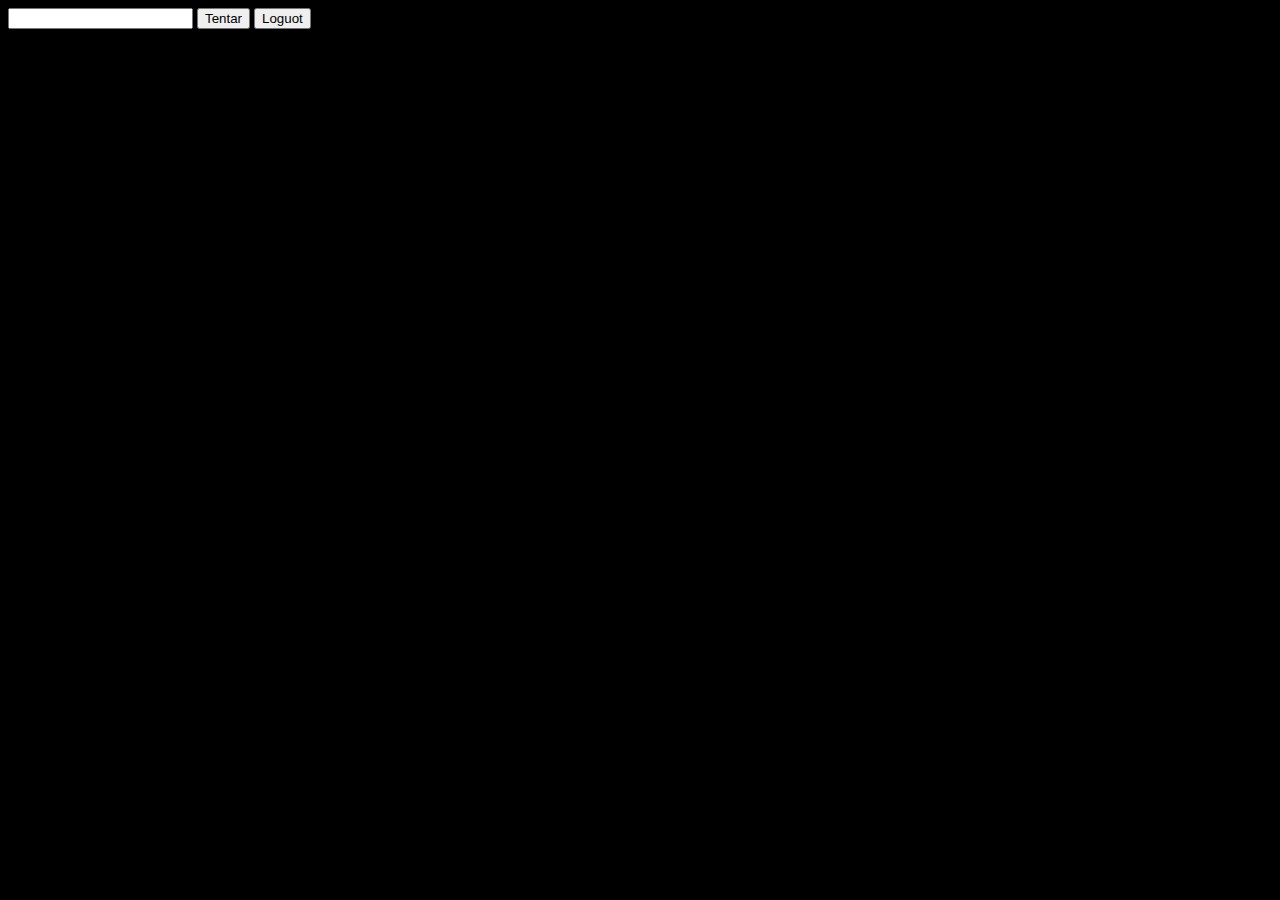
<file: Aula_9/index.html>
<!DOCTYPE html>
<html lang="en">
<head>
    <meta charset="UTF-8">
    <meta name="viewport" content="width=device-width, initial-scale=1.0">
    <title>Document</title>
    <link rel="stylesheet" href="style.css">
    <script src="feminino.js"></script>
    <script src="md5-min.js"></script>
    <script src="codigo.js" defer></script>
</head>
<body>
    <input type="password" id="senha">
    <button id="botao">Tentar</button>
    <button id="logout">Loguot</button>
    <div id="container">

    </div>
    
</body>
</html>
</file>
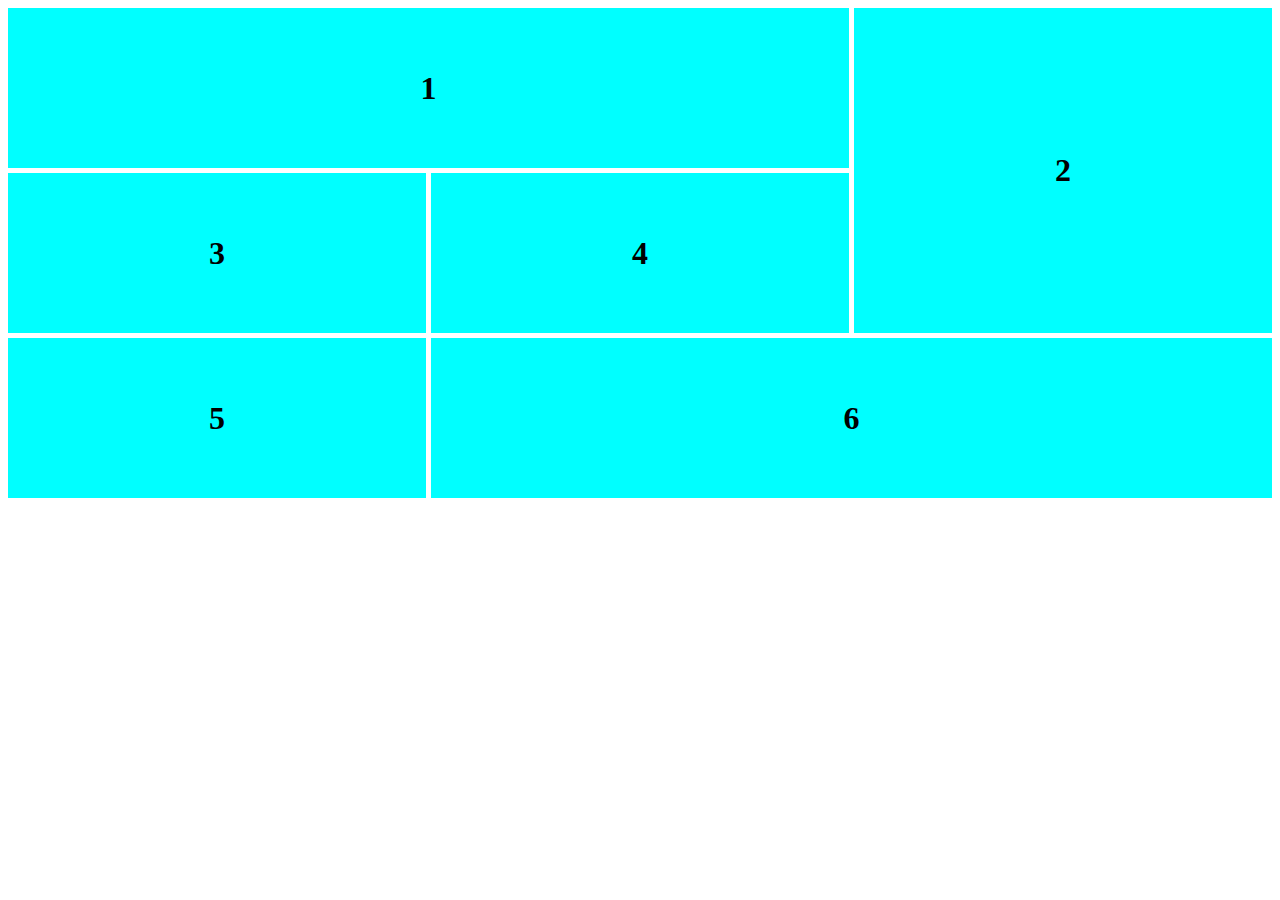
<file: Aula_7/Grid/index.html>
<!DOCTYPE html>
<html lang="en">
<head>
    <meta charset="UTF-8">
    <meta name="viewport" content="width=device-width, initial-scale=1.0">
    <link href="style2.css" rel="stylesheet">
    <title>Document</title>
</head>
<body>
    <div id="container">
        <div id="um">1</div>
        <div id="dois">2</div>
        <div id="tres">3</div>
        <div id="quatro">4</div>
        <div id="cinco">5</div>
        <div id="seis">6</div>
    </div>
</body>
</html>
</file>
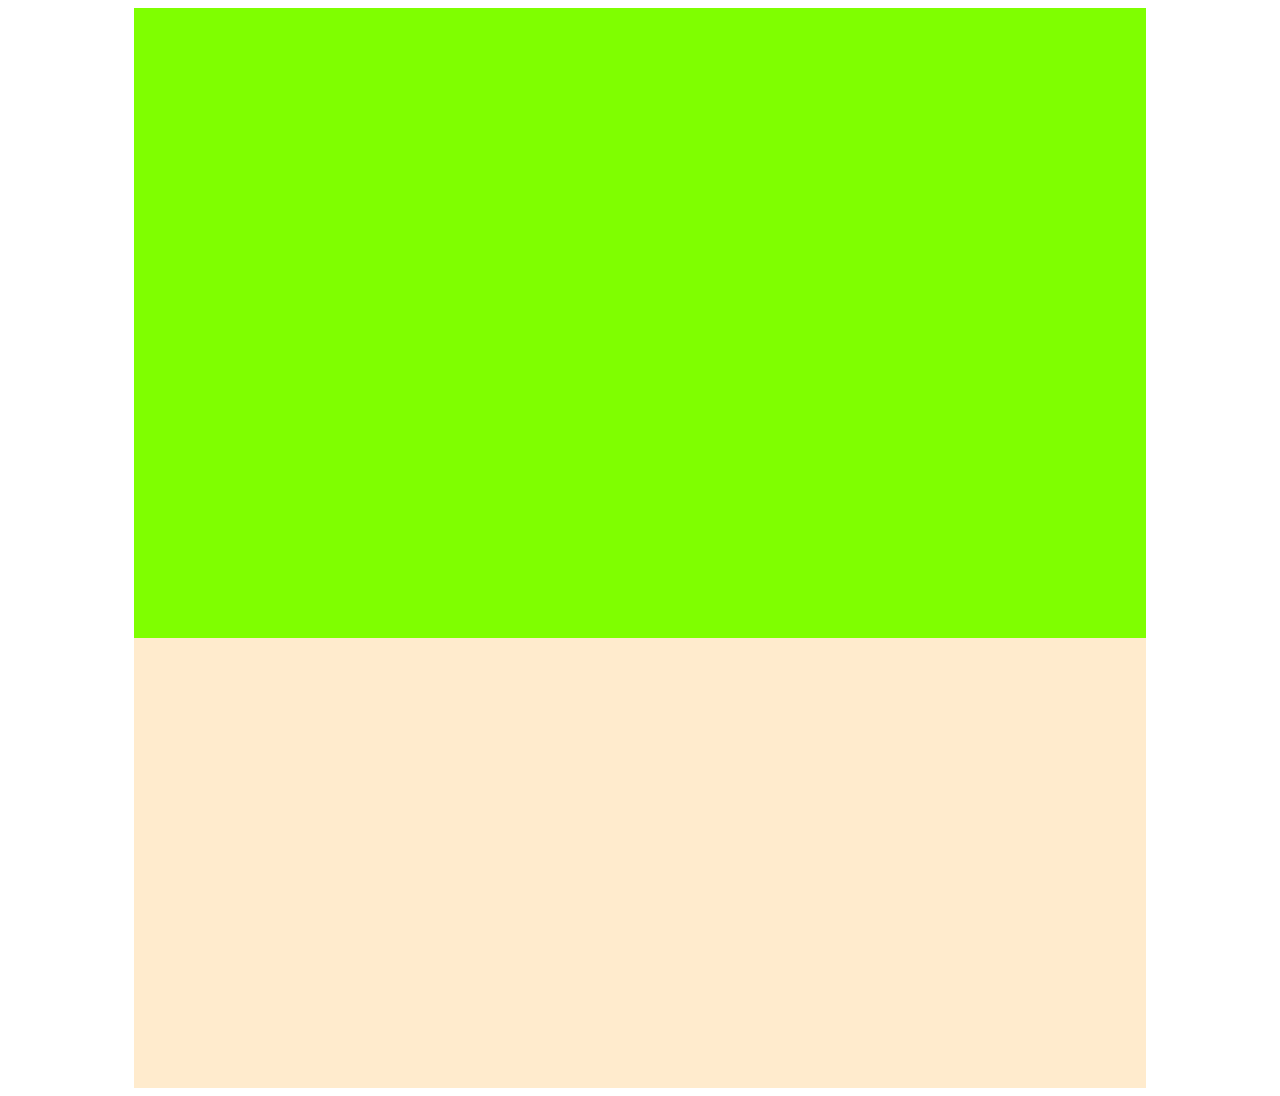
<file: Aula_7/Mediaqueries/index.html>
<!DOCTYPE html>
<html lang="en">
<head>
    <meta charset="UTF-8">
    <meta name="viewport" content="width=device-width, initial-scale=1.0">
    <title>Document</title>
    <link href="style.css" rel="stylesheet">
</head>
<body>
    <div id="minha-div"></div>
    <div id="div2"></div>
</body>
</html>
</file>
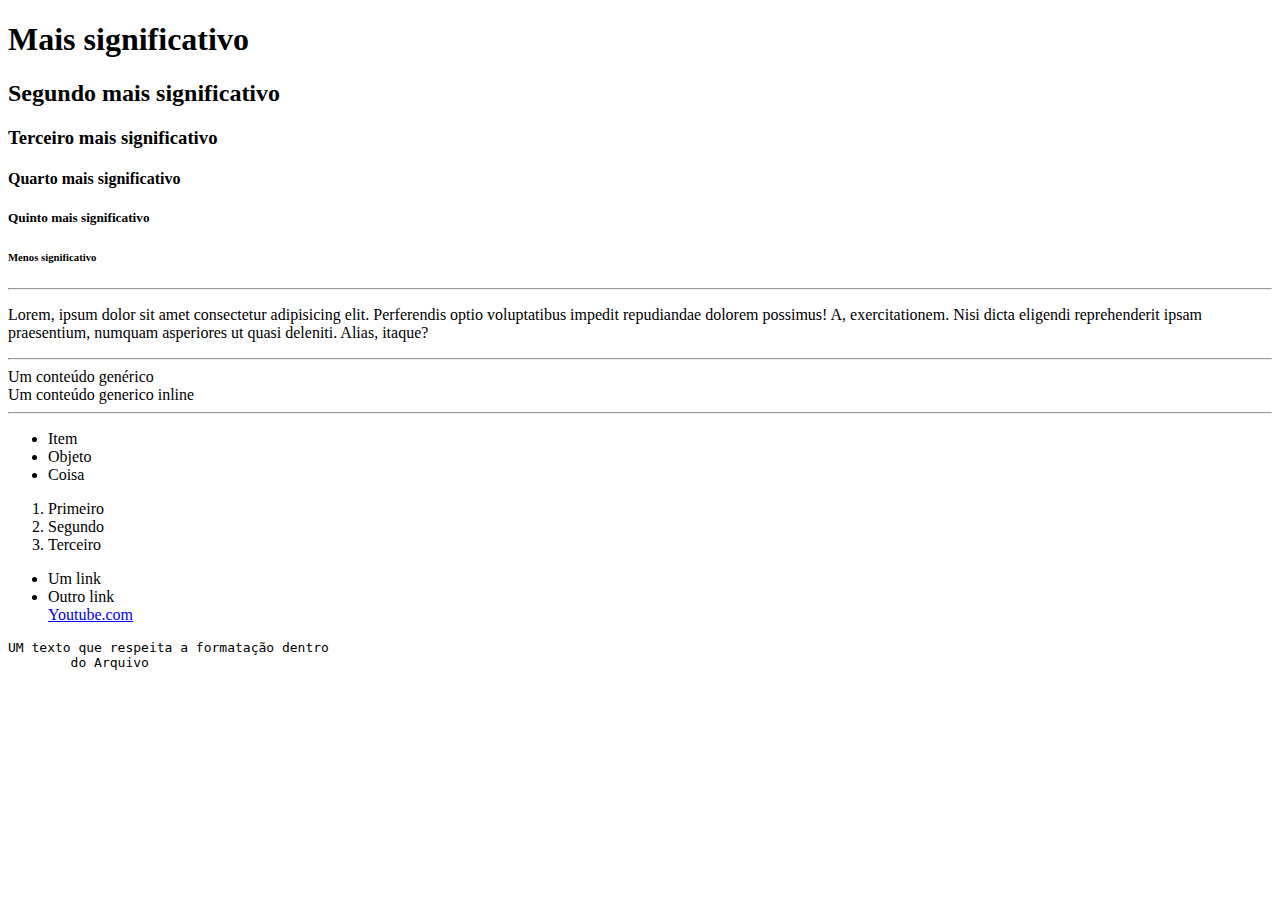
<file: Aula_3/Exercicio-1.html>
<!DOCTYPE html>
<html lang="pt-br">
    <head>
        <title>Pagina Teste Aula 3</title>
        <meta charset="utf-8">
        <meta name="viewport" content="width=device-width, initial-scale=1.0">
    </head>
    <body>
        <h1>Mais significativo</h1>
        <h2>Segundo mais significativo</h2>
        <h3>Terceiro mais significativo</h3>
        <h4>Quarto mais significativo</h4>
        <h5>Quinto mais significativo</h5>
        <h6>Menos significativo</h6>
        <hr>
        <p>Lorem, ipsum dolor sit amet consectetur adipisicing elit. Perferendis optio voluptatibus impedit repudiandae dolorem possimus! A, exercitationem. Nisi dicta eligendi reprehenderit ipsam praesentium, numquam asperiores ut quasi deleniti. Alias, itaque?</p>
        <hr>
        <div>Um conteúdo genérico</div>
        <span>Um conteúdo generico inline</span>
        <hr>
        <ul>
            <li>Item</li>
            <li>Objeto</li>
            <li>Coisa</li>
        </ul>
        <ol>
            <li>Primeiro</li>
            <li>Segundo</li>
            <li>Terceiro</li>
        </ol>
        <menu>
            <li>Um link</li>
            <li>Outro link</li>
            <a href="http://Youtube.com">Youtube.com</a>
        </menu>
        <pre>
UM texto que respeita a formatação dentro                           
        do Arquivo
        </pre>
    </body>
</html>
</file>
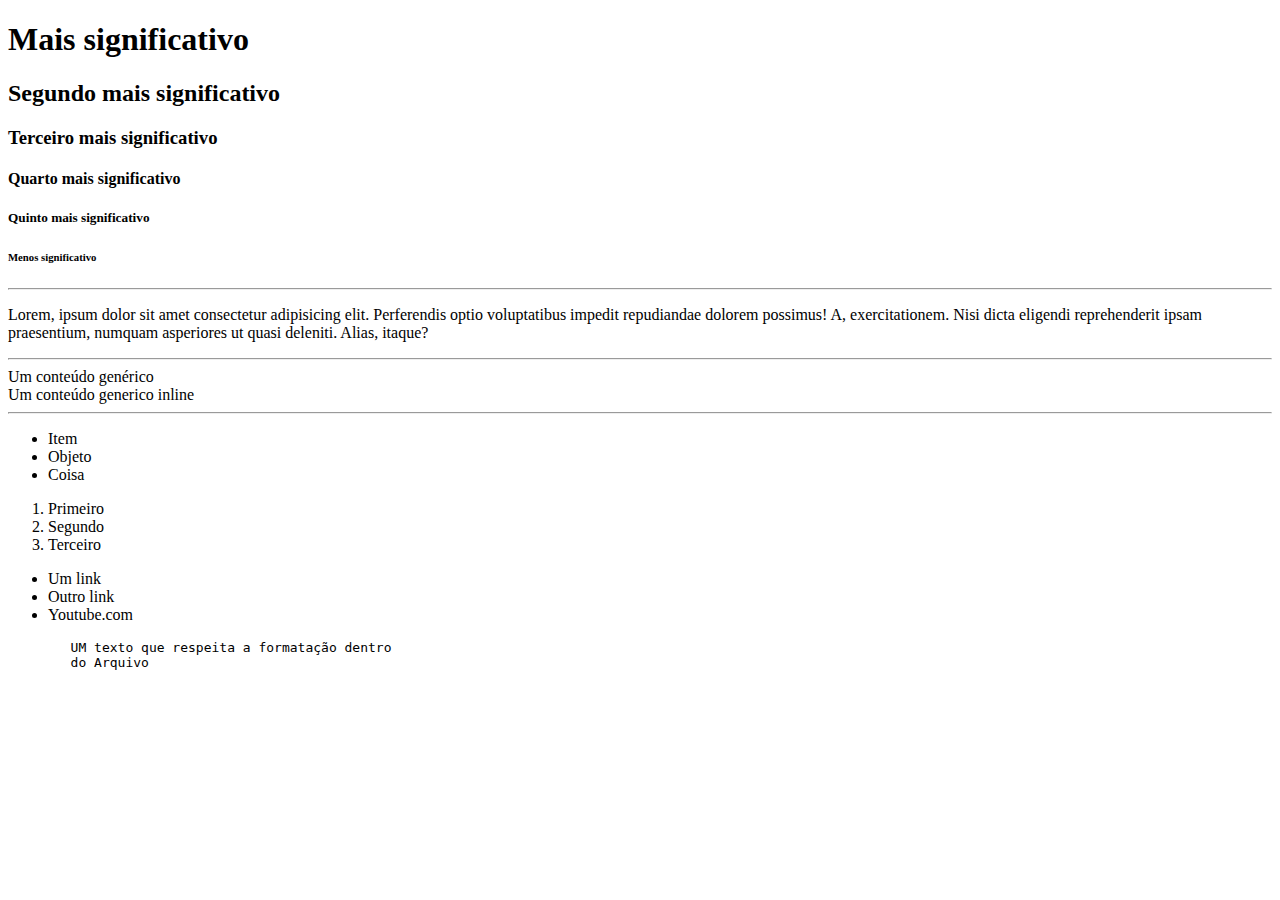
<file: Aula_3/pagina.html>
<!DOCTYPE html>
<html lang="pt-br">
    <head>
        <title>Pagina Teste Aula 3</title>
        <meta charset="utf-8">
        <meta name="viewport" content="width=device-width, initial-scale=1.0">
    </head>
    <body>
        <h1>Mais significativo</h1>
        <h2>Segundo mais significativo</h2>
        <h3>Terceiro mais significativo</h3>
        <h4>Quarto mais significativo</h4>
        <h5>Quinto mais significativo</h5>
        <h6>Menos significativo</h6>
        <hr>
        <p>Lorem, ipsum dolor sit amet consectetur adipisicing elit. Perferendis optio voluptatibus impedit repudiandae dolorem possimus! A, exercitationem. Nisi dicta eligendi reprehenderit ipsam praesentium, numquam asperiores ut quasi deleniti. Alias, itaque?</p>
        <hr>
        <div>Um conteúdo genérico</div>
        <span>Um conteúdo generico inline</span>
        <hr>
        <ul>
            <li>Item</li>
            <li>Objeto</li>
            <li>Coisa</li>
        </ul>
        <ol>
            <li>Primeiro</li>
            <li>Segundo</li>
            <li>Terceiro</li>
        </ol>
        <menu>
            <li>Um link</li>
            <li>Outro link</li>
            <li>Youtube.com</li>
        </menu>
        <pre>
        UM texto que respeita a formatação dentro                           
        do Arquivo
        </pre>
    </body>
</html>
</file>
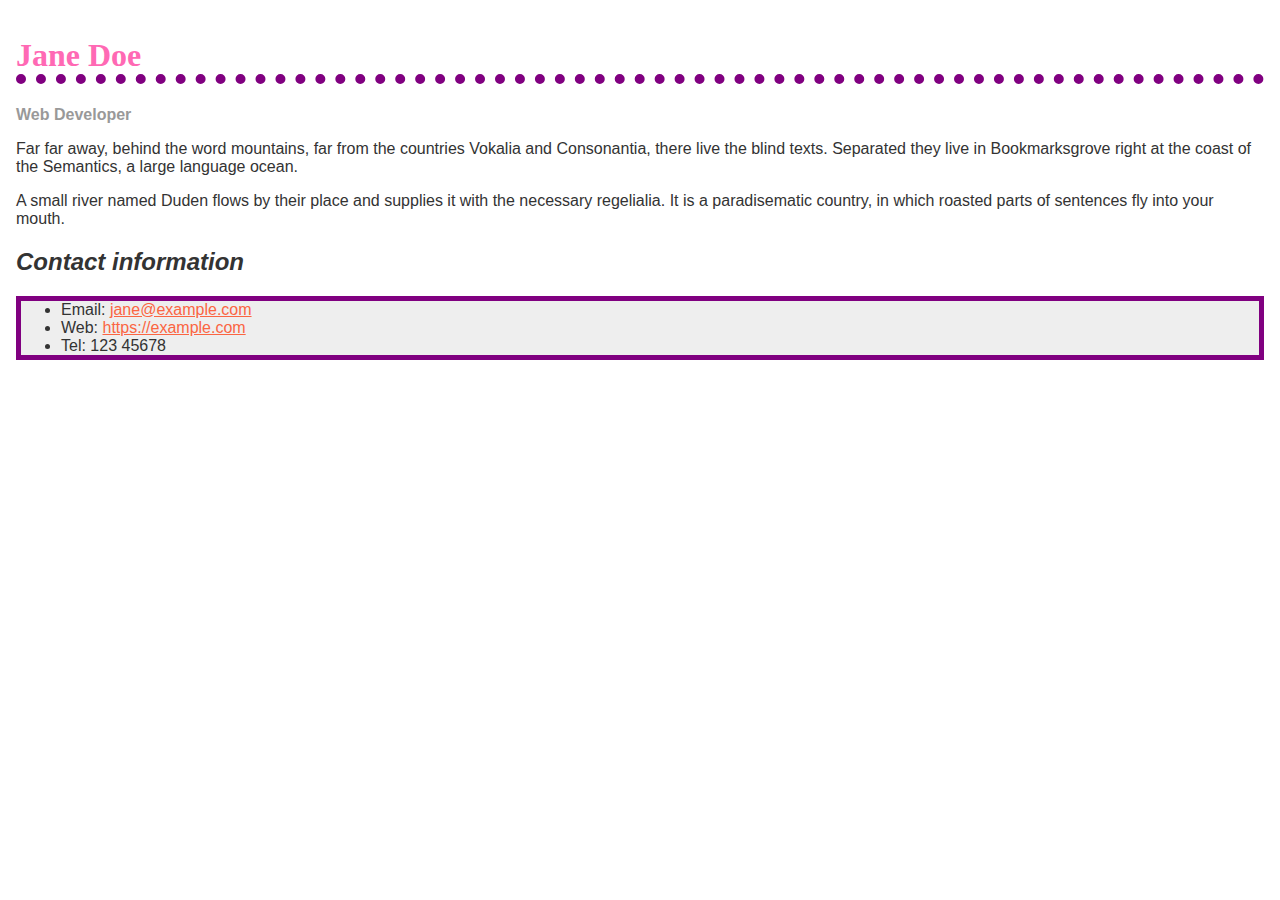
<file: Aula_4/Exercicio2.html>
<!doctype html>
<html lang="en">
  <head>
    <meta charset="utf-8" />
    <meta name="viewport" content="width=device-width" />
    <title>Formatting a biography</title>
    <style>
      body {
        background-color: #fff;
        color: #333;
        font-family: Arial, Helvetica, sans-serif;
        padding: 1em;
        margin: 0;
      }

      h1 {
        color: hotpink;
        font-size: 2em;
        font-family: Georgia, "Times New Roman", Times, serif;
        border-bottom: 10px dotted purple;
      }

      h2 {
        font-size: 1.5em;
        font-style: italic;
      }

      .job-title {
        color: #999999;
        font-weight: bold;
      }

      ul {
        background-color: #eeeeee;
        border: 5px solid purple;
        padding: auto;
      }

      a:link,
      a:visited {
        color: #fb6542;
      }

      a:hover {
        text-decoration: none;
        color: green;
      }
    </style>
  </head>

  <body>
    <h1>Jane Doe</h1>
    <div class="job-title">Web Developer</div>
    <p>
      Far far away, behind the word mountains, far from the countries Vokalia
      and Consonantia, there live the blind texts. Separated they live in
      Bookmarksgrove right at the coast of the Semantics, a large language
      ocean.
    </p>

    <p>
      A small river named Duden flows by their place and supplies it with the
      necessary regelialia. It is a paradisematic country, in which roasted
      parts of sentences fly into your mouth.
    </p>

    <h2>Contact information</h2>
    <ul>
      <li>
        Email:
        <a href="mailto:jane@example.com">jane@example.com</a>
      </li>
      <li>
        Web:
        <a href="https://example.com">https://example.com</a>
      </li>
      <li>Tel: 123 45678</li>
    </ul>
  </body>
</html>
</file>
<file: Aula_9/style.css>
body {
    background-color: black;
}

#container {
    display: flex;
    flex-wrap: wrap;
}

article {
    border: 1px solid grey;
    border-radius: 5px;
    margin: 10px;
    display: flex;
    flex-direction: column;
    width: 30vmax;
    margin-inline: auto;
    background-color: white;
    padding: 5px;
}

#container img{
    width: 100%;
}
</file>
<file: Aula_7/Grid/style2.css>
#container{
    display: grid;
    gap: 5px;
    grid-template-areas: 
        "a a"
        "b c"
        "d e"
        "f f"
    ;
}

#um{
    grid-area: a;
}
#dois{
    grid-area: b;
}
#tres{
    grid-area: c;
}
#quatro{
    grid-area: d;
}
#cinco{
    grid-area: e;
}
#seis{
    grid-area: f;
}

#container > div{
    background-color: aqua;
    height: 10rem;
    display: flex;
    flex-direction: column;
    justify-content: center;
    align-items: center;
    font-size: 2em;
    font-weight: 600;
}

@media screen and (min-width: 760px) {
    #container{
        grid-template-areas: 
        "a a b"
        "c d b"
        "e f f"
    ;
    grid-template-rows: repeat(3, 10rem);
    }    
    #container > div{
        height: 100%;
    }
}
</file>
<file: Aula_7/Mediaqueries/style.css>
#minha-div {
    width: 80%;
    margin: 0 auto;
    height: 50vh;
    background-color: brown;
}

#div2{
    display: none;
    background-color: blanchedalmond;
    margin: 0 auto;
    width: 80%;
    height: 50vh;
}

@media screen and (min-width: 576px) {
    #minha-div{
        background-color: blue;
        height: 20vh;
    }
}

@media screen and (min-width: 992px) {
    #minha-div{
        background-color: chartreuse;
        height: 70vh;
    }
    #div2 {
        display: block;
    }
}

@media screen and (min-width: 1400px) {
    #minha-div{
        background-color: violet;
        height: 90vh;
    }
}
</file>
